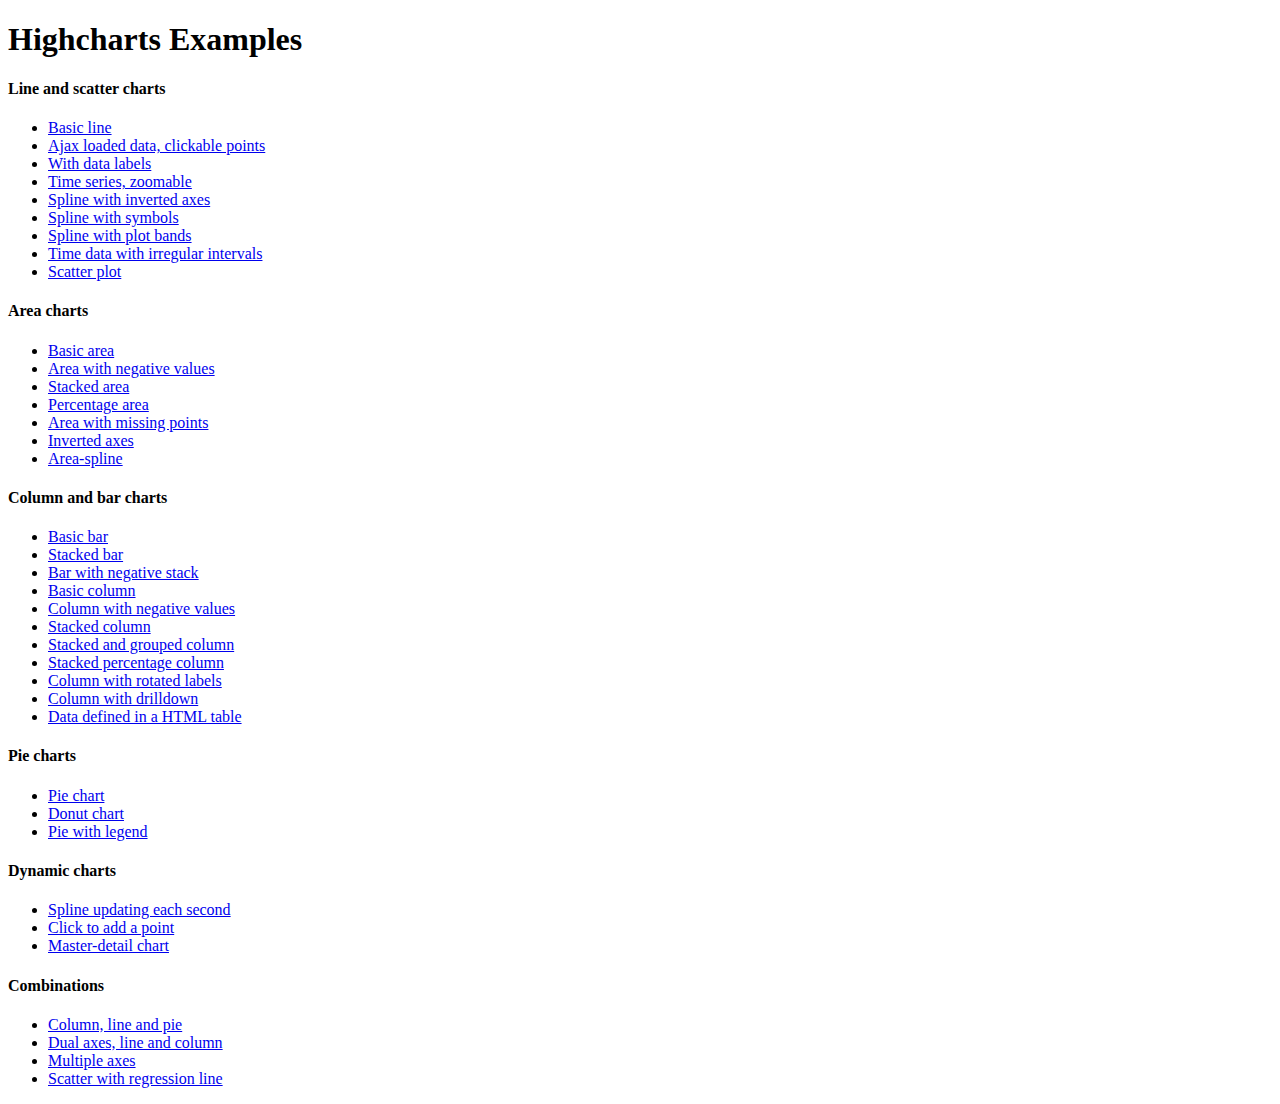
<file: lib/Highcharts-2.1.7/index.htm>
<!DOCTYPE HTML PUBLIC "-//W3C//DTD HTML 4.01//EN" "http://www.w3.org/TR/html4/strict.dtd">
<html>
	<head>
		<meta http-equiv="Content-Type" content="text/html; charset=iso-utf-8">
		<title>Highcharts Examples</title>
	</head>
	<body>
		<h1>Highcharts Examples</h1>
				<h4>Line and scatter charts</h4>
		<ul>
						<li><a href="examples/line-basic.htm">
				Basic line</a></li>
						<li><a href="examples/line-ajax.htm">
				Ajax loaded data, clickable points</a></li>
						<li><a href="examples/line-labels.htm">
				With data labels</a></li>
						<li><a href="examples/line-time-series.htm">
				Time series, zoomable</a></li>
						<li><a href="examples/spline-inverted.htm">
				Spline with inverted axes</a></li>
						<li><a href="examples/spline-symbols.htm">
				Spline with symbols</a></li>
						<li><a href="examples/spline-plot-bands.htm">
				Spline with plot bands</a></li>
						<li><a href="examples/spline-irregular-time.htm">
				Time data with irregular intervals</a></li>
						<li><a href="examples/scatter.htm">
				Scatter plot</a></li>
					</ul>
				<h4>Area charts</h4>
		<ul>
						<li><a href="examples/area-basic.htm">
				Basic area</a></li>
						<li><a href="examples/area-negative.htm">
				Area with negative values</a></li>
						<li><a href="examples/area-stacked.htm">
				Stacked area</a></li>
						<li><a href="examples/area-stacked-percent.htm">
				Percentage area</a></li>
						<li><a href="examples/area-missing.htm">
				Area with missing points</a></li>
						<li><a href="examples/area-inverted.htm">
				Inverted axes</a></li>
						<li><a href="examples/areaspline.htm">
				Area-spline</a></li>
					</ul>
				<h4>Column and bar charts</h4>
		<ul>
						<li><a href="examples/bar-basic.htm">
				Basic bar</a></li>
						<li><a href="examples/bar-stacked.htm">
				Stacked bar</a></li>
						<li><a href="examples/bar-negative-stack.htm">
				Bar with negative stack</a></li>
						<li><a href="examples/column-basic.htm">
				Basic column</a></li>
						<li><a href="examples/column-negative.htm">
				Column with negative values</a></li>
						<li><a href="examples/column-stacked.htm">
				Stacked column</a></li>
						<li><a href="examples/column-stacked-and-grouped.htm">
				Stacked and grouped column</a></li>
						<li><a href="examples/column-stacked-percent.htm">
				Stacked percentage column</a></li>
						<li><a href="examples/column-rotated-labels.htm">
				Column with rotated labels</a></li>
						<li><a href="examples/column-drilldown.htm">
				Column with drilldown</a></li>
						<li><a href="examples/column-parsed.htm">
				Data defined in a HTML table</a></li>
					</ul>
				<h4>Pie charts</h4>
		<ul>
						<li><a href="examples/pie-basic.htm">
				Pie chart</a></li>
						<li><a href="examples/pie-donut.htm">
				Donut chart</a></li>
						<li><a href="examples/pie-legend.htm">
				Pie with legend</a></li>
					</ul>
				<h4>Dynamic charts</h4>
		<ul>
						<li><a href="examples/dynamic-update.htm">
				Spline updating each second</a></li>
						<li><a href="examples/dynamic-click-to-add.htm">
				Click to add a point</a></li>
						<li><a href="examples/dynamic-master-detail.htm">
				Master-detail chart</a></li>
					</ul>
				<h4>Combinations</h4>
		<ul>
						<li><a href="examples/combo.htm">
				Column, line and pie</a></li>
						<li><a href="examples/combo-dual-axes.htm">
				Dual axes, line and column</a></li>
						<li><a href="examples/combo-multi-axes.htm">
				Multiple axes</a></li>
						<li><a href="examples/combo-regression.htm">
				Scatter with regression line</a></li>
					</ul>
			</body>
</html>
</file>
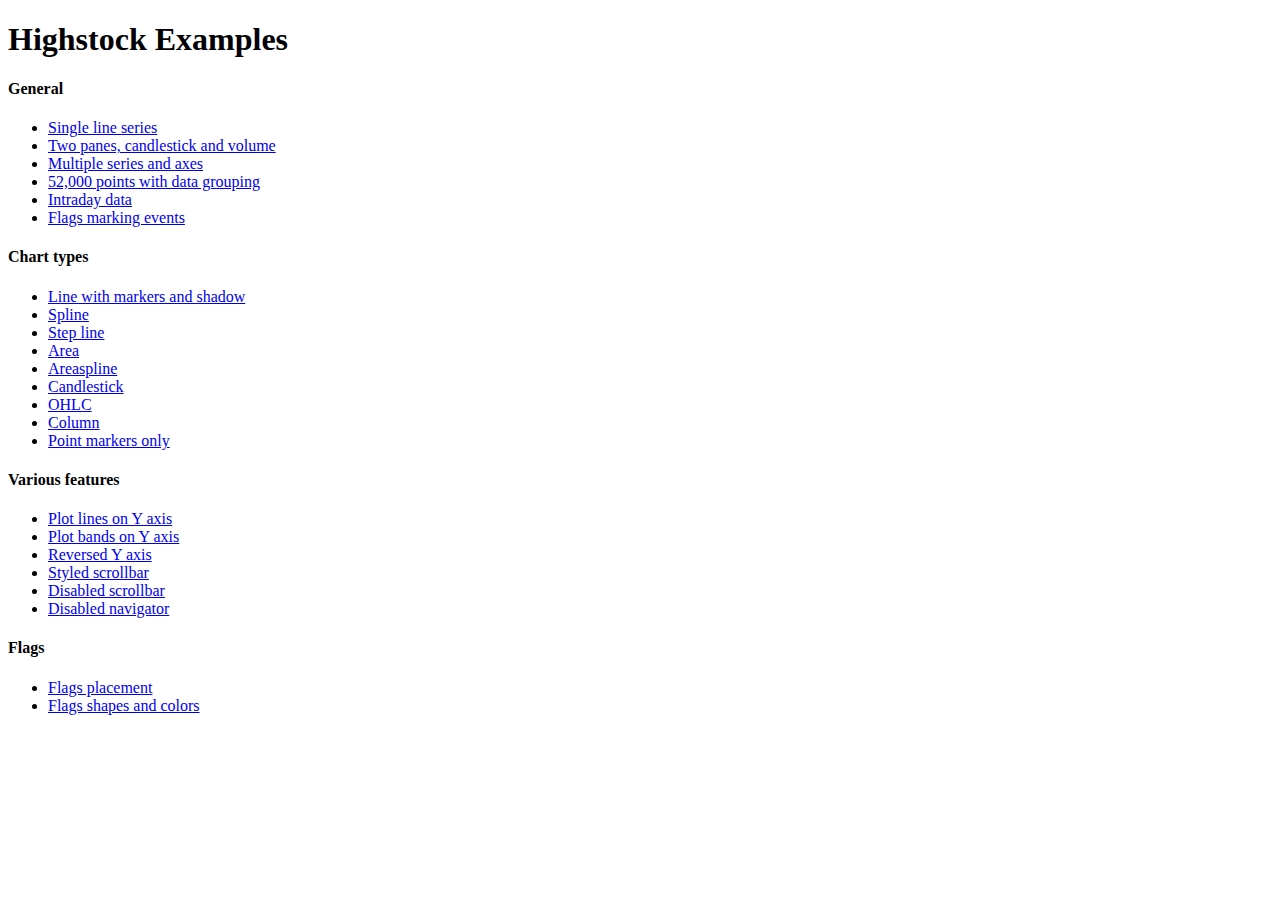
<file: lib/Highstock-1.0.Beta/index.htm>
<!DOCTYPE HTML PUBLIC "-//W3C//DTD HTML 4.01//EN" "http://www.w3.org/TR/html4/strict.dtd">
<html>
	<head>
		<meta http-equiv="Content-Type" content="text/html; charset=iso-utf-8">
		<title>Highstock Examples</title>
	</head>
	<body>
		<h1>Highstock Examples</h1>
				<h4>General</h4>
		<ul>
						<li><a href="examples/basic-line/index.htm">
				Single line series</a></li>
						<li><a href="examples/candlestick-and-volume/index.htm">
				Two panes, candlestick and volume</a></li>
						<li><a href="examples/multiple-series/index.htm">
				Multiple series and axes</a></li>
						<li><a href="examples/data-grouping/index.htm">
				52,000 points with data grouping</a></li>
						<li><a href="examples/intraday/index.htm">
				Intraday data</a></li>
						<li><a href="examples/flags-general/index.htm">
				Flags marking events</a></li>
					</ul>
				<h4>Chart types</h4>
		<ul>
						<li><a href="examples/line-markers/index.htm">
				Line with markers and shadow</a></li>
						<li><a href="examples/spline/index.htm">
				Spline</a></li>
						<li><a href="examples/step-line/index.htm">
				Step line</a></li>
						<li><a href="examples/area/index.htm">
				Area</a></li>
						<li><a href="examples/areaspline/index.htm">
				Areaspline</a></li>
						<li><a href="examples/candlestick/index.htm">
				Candlestick</a></li>
						<li><a href="examples/ohlc/index.htm">
				OHLC</a></li>
						<li><a href="examples/column/index.htm">
				Column</a></li>
						<li><a href="examples/markers-only/index.htm">
				Point markers only</a></li>
					</ul>
				<h4>Various features</h4>
		<ul>
						<li><a href="examples/yaxis-plotlines/index.htm">
				Plot lines on Y axis</a></li>
						<li><a href="examples/yaxis-plotbands/index.htm">
				Plot bands on Y axis</a></li>
						<li><a href="examples/yaxis-reversed/index.htm">
				Reversed Y axis</a></li>
						<li><a href="examples/styled-scrollbar/index.htm">
				Styled scrollbar</a></li>
						<li><a href="examples/scrollbar-disabled/index.htm">
				Disabled scrollbar</a></li>
						<li><a href="examples/navigator-disabled/index.htm">
				Disabled navigator</a></li>
					</ul>
				<h4>Flags</h4>
		<ul>
						<li><a href="examples/flags-placement/index.htm">
				Flags placement</a></li>
						<li><a href="examples/flags-shapes/index.htm">
				Flags shapes and colors</a></li>
					</ul>
			</body>
</html>
</file>
